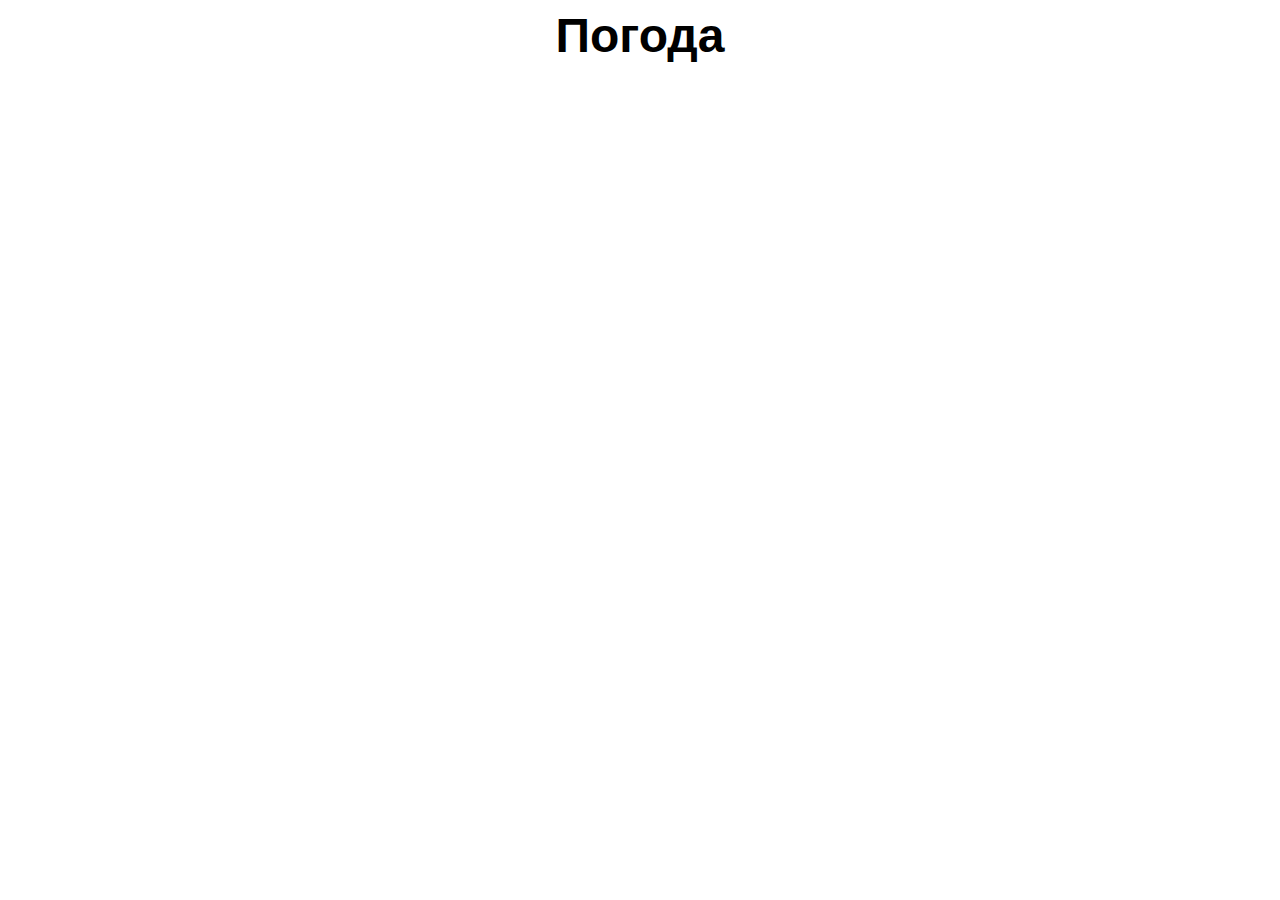
<file: index.html>
<!DOCTYPE html>
<html lang="en">
<head>
    <meta charset="UTF-8">
    <meta http-equiv="X-UA-Compatible" content="IE=edge">
    <meta name="viewport" content="width=device-width, initial-scale=1.0">
    <title>Погода</title>
    <link rel="stylesheet" href="style.css">
</head>
<body>
    <script src="script.js"></script>
</body>
</html>
</file>
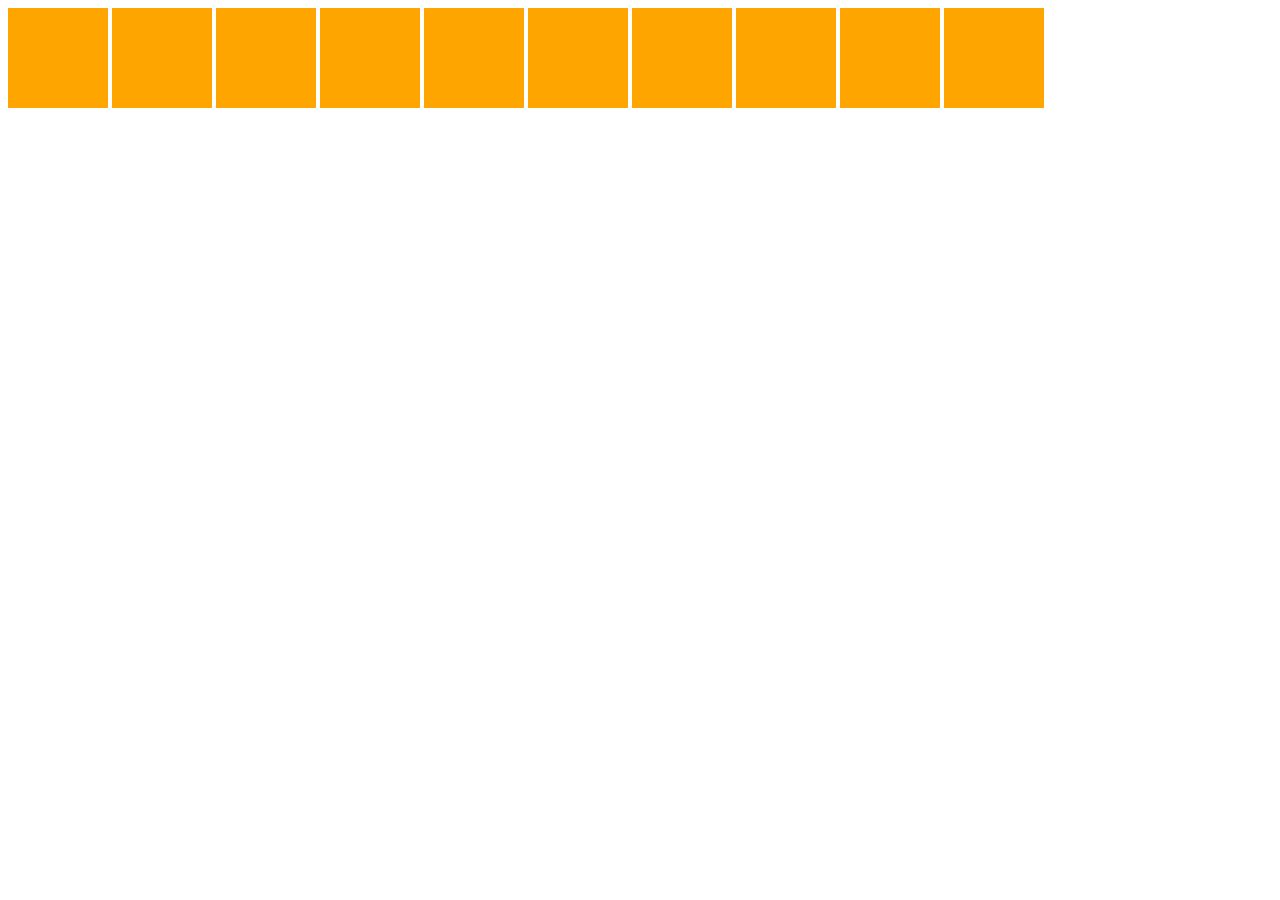
<file: CurTarg.html>
<!DOCTYPE html>
<html lang="en">
<head>
    <meta charset="UTF-8">
    <title>Document</title>
    <style>
        .rect{
            width: 100px;
            height: 100px;
            background-color: orange;
            display: inline-block;
        }
        .green{
            background-color: green;
        }
        .orange{
            background-color: orange;
        }
    </style>
</head>
<body>
    <div class="rect"></div>
    <div class="rect"></div>
    <div class="rect"></div>
    <div class="rect"></div>
    <div class="rect"></div>
    <div class="rect"></div>
    <div class="rect"></div>
    <div class="rect"></div>
    <div class="rect"></div>
    <div class="rect"></div>
    

   <script>
    "use strict";
       let elements = document.body.children;
       for(let i = 0; i<elements.length; i++){
           if(elements[i].tagName == 'DIV'){
               elements[i].addEventListener("mouseover", function(e){
                   let cur_elem = e.currentTarget;
                   let prev = cur_elem.nextElementSibling;
                   let next = cur_elem.nextElementSibling.nextElementSibling;

                   if (prev!=undefined){
                       prev.classList.toggle('green');
                       cur_elem.classList.toggle('orange');
                   }
                   if (next!=undefined){
                       next.classList.toggle('green');
                       cur_elem.classList.toggle('orange');
                       
                   }else{
                    cur_elem.classList.toggle('orange');

                   }
               });
           }
       }
    </script>

</body>
</html>
</file>
<file: style.css>
article {
    border: 1px solid;
    border-radius: 20px;
    padding: 30px;
    display: grid;
    grid-template-columns: repeat(2, 1fr);
    grid-template-rows: auto 50px;
    gap: 30px;
}
.container {
    width: 700px;
    margin: 0 auto;
    display: grid;
    grid-template-columns: repeat(3, 1fr);
    gap: 30px;
}
body {
    font: 24px sans-serif;
}
h1 {
    margin: 0 0 50px;
    text-align: center;
}
h3 {
    margin: 0;
    grid-column: 1 / 3;
    text-align: center;
}
.info {
    grid-column: 1 / 3;
}
.pic {
    width: 50px;
    border-radius: 50%;
    background-color: blueviolet;
}
</file>
